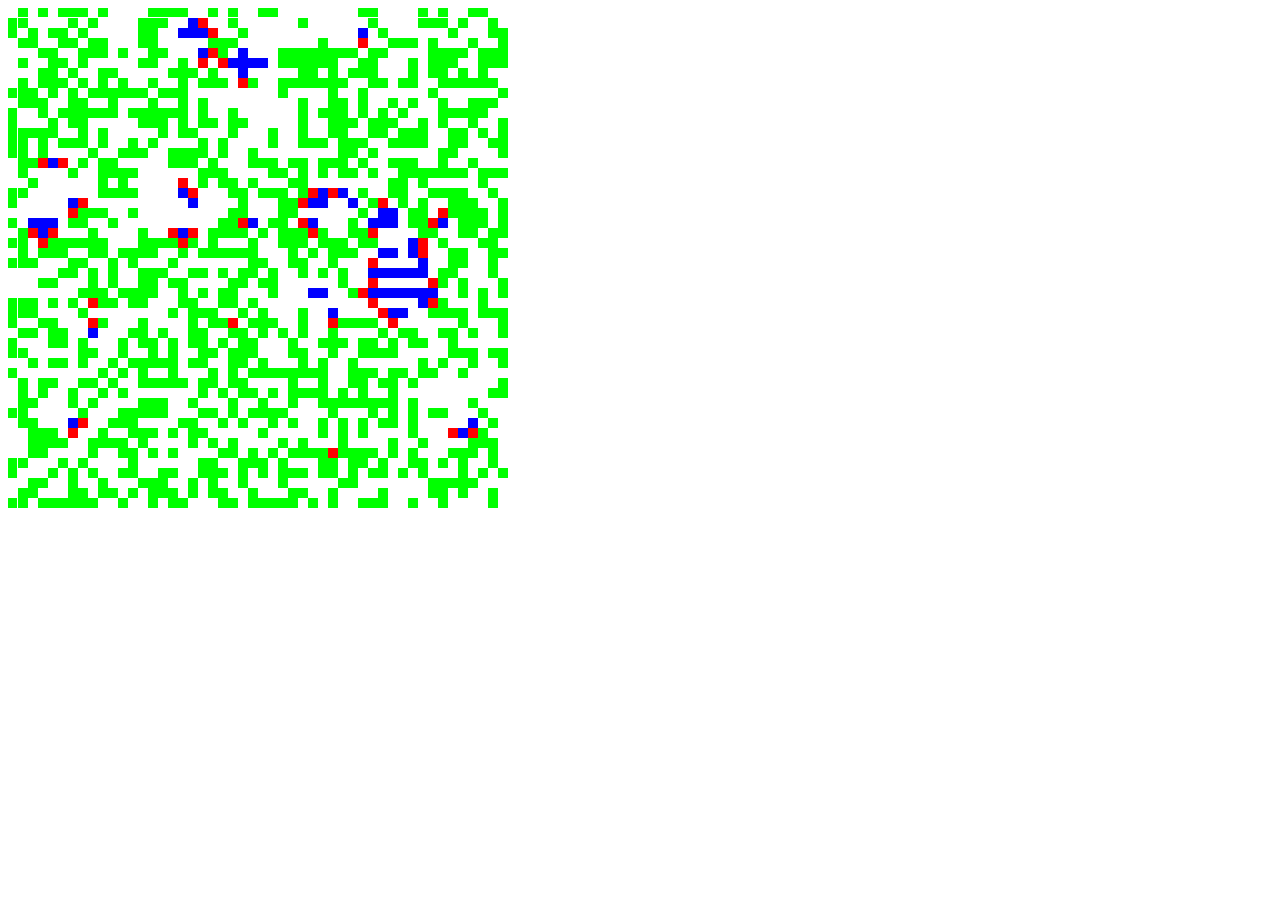
<file: Tree/2D.html>
<html>
	<head>
	</head>
	<body>
		<canvas id="canvas" width="500" height="500">
			Your browser doesn't support HTML5 Canvas.
		</canvas>
	</body>
</html>
<script type="text/javascript" src="js/forestEngine.js"></script>
<script type="text/javascript">

var limit = 100;
var iteration = 0;

var affichageIteration=0;

var steps = [];
x_Grille=50;
y_Grille=50;
var forest = new_forest();
init_forest(forest);


function afterLoad(forest) {
    var canvas = document.getElementById('canvas');
    var c = canvas.getContext('2d');
    for(var i = 0; i < forest.X; i++) {
        for(var j = 0; j < forest.Y; j++) {
            c.fillStyle = forest.c[forest.t[i][j]];
            c.fillRect(10*j, 10*i, 10*j+9, 10*i+9);
        }
    }
}

steps = createSteps(100);

setInterval(function(){
	if(affichageIteration < steps.length){
		afterLoad(steps[affichageIteration]);
		affichageIteration++;
	}
}, 100);

</script>
</file>
